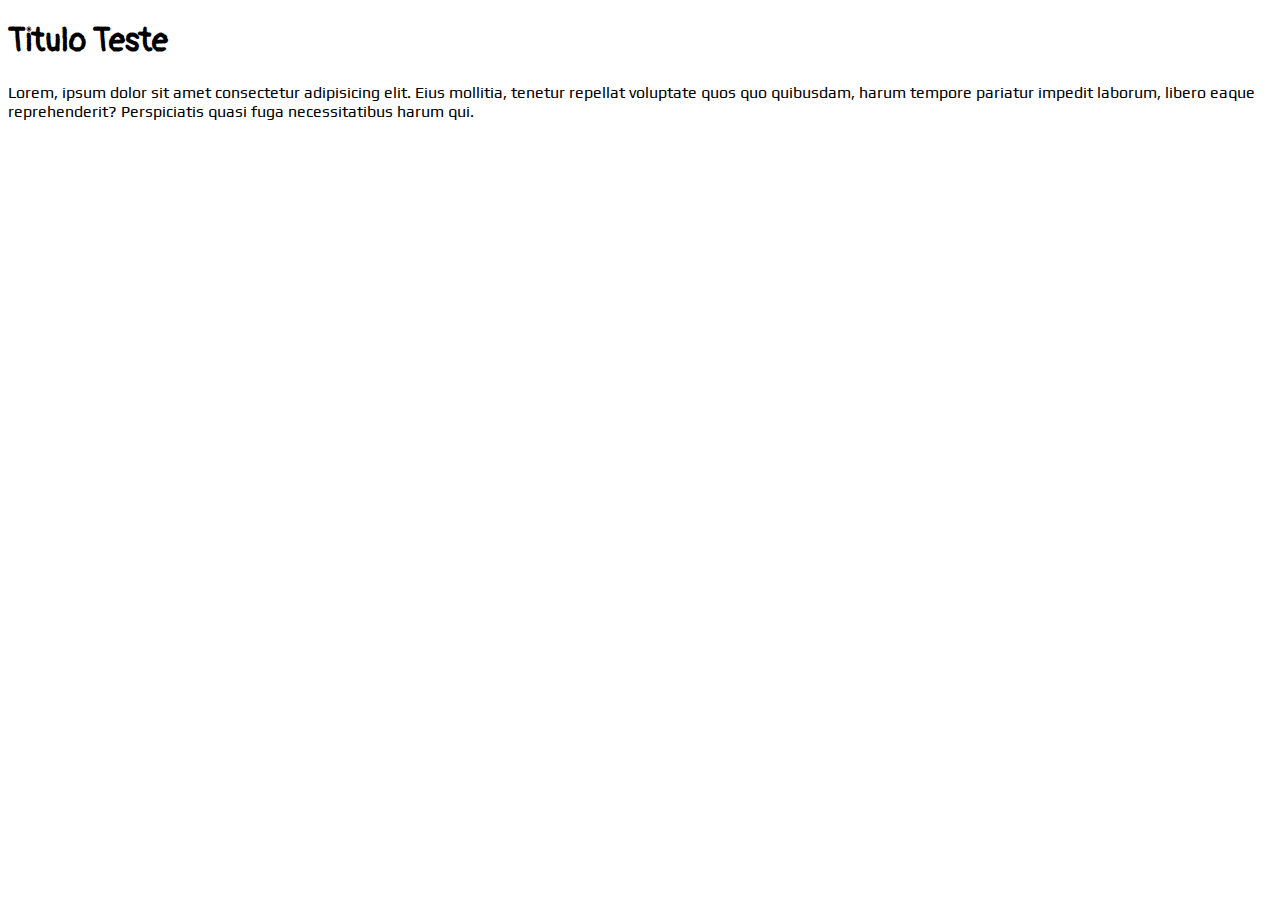
<file: HTML e CSS renovado/modulo02/exercicios/ex18/index.html>
<!DOCTYPE html>
<html lang="pt-br">
<head>
    <meta charset="UTF-8">
    <meta http-equiv="X-UA-Compatible" content="IE=edge">
    <meta name="viewport" content="width=device-width, initial-scale=1.0">
    <title>Usando o Google Fonts</title>
    <style>
        @import url('https://fonts.googleapis.com/css2?family=Pangolin&family=Play&display=swap');
        
        body{
            font-family: 'Play', sans-serif;
            font-size: 16px;
        }

        h1{
            font-family: 'Pangolin', sans-serif;
        }

    </style>
</head>
<body>
    <h1>Titulo Teste</h1>
    <p>
        Lorem, ipsum dolor sit amet consectetur adipisicing elit. Eius mollitia, tenetur repellat voluptate quos quo quibusdam, harum tempore pariatur impedit laborum, libero eaque reprehenderit? Perspiciatis quasi fuga necessitatibus harum qui.
    </p>
</body>
</html>
</file>
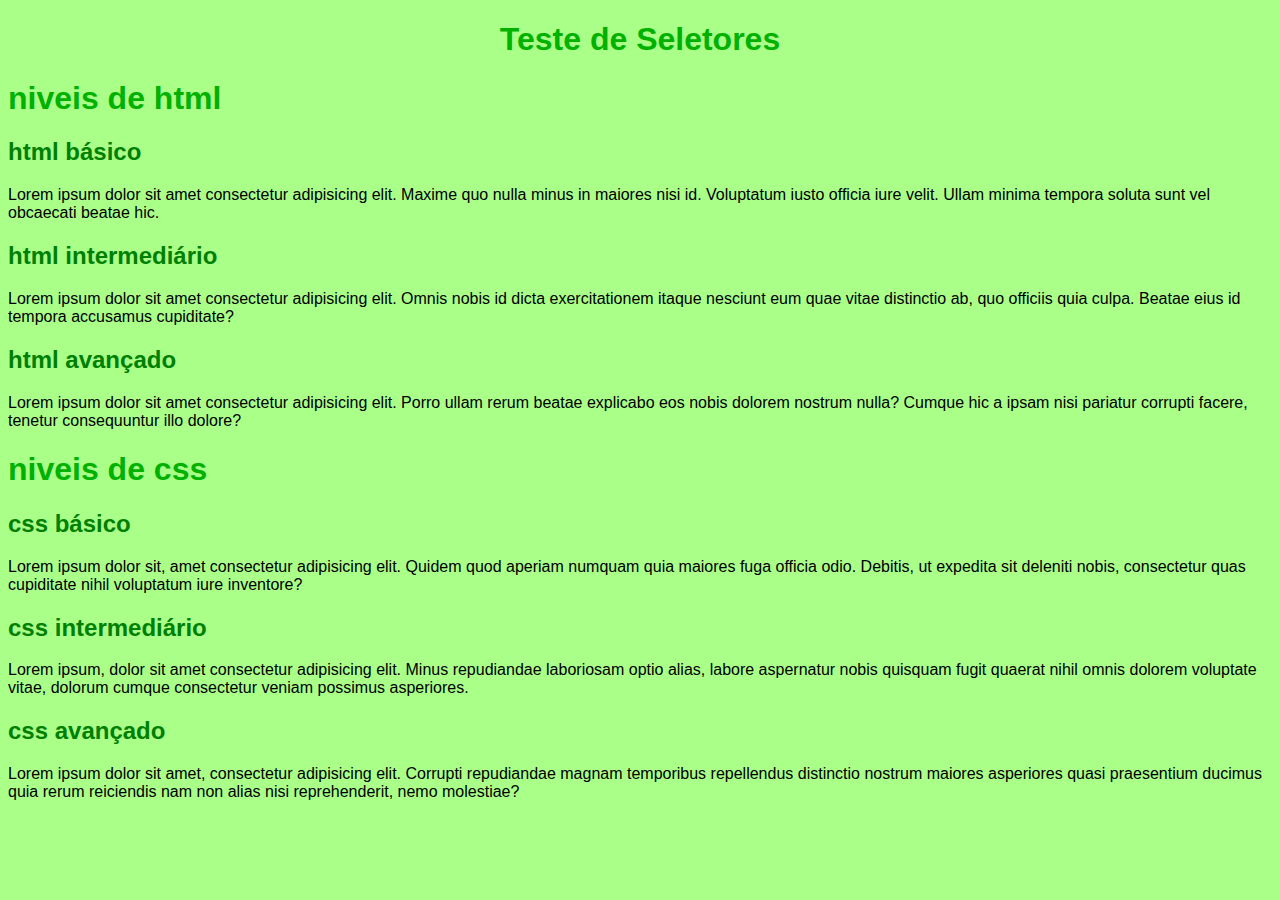
<file: HTML e CSS renovado/modulo02/exercicios/ex19/index.html>
<!DOCTYPE html>
<html lang="pt-br">
<head>
    <meta charset="UTF-8">
    <meta http-equiv="X-UA-Compatible" content="IE=edge">
    <meta name="viewport" content="width=device-width, initial-scale=1.0">
    <title>Testando seletores em html</title>
    <link rel="stylesheet" href="style.css">
</head>
<body>
    <h1 id="principal">Teste de Seletores</h1>
    <h1>niveis de html</h1>
    <h2>html básico</h2>
    <p>Lorem ipsum dolor sit amet consectetur adipisicing elit. Maxime quo nulla minus in maiores nisi id. Voluptatum iusto officia iure velit. Ullam minima tempora soluta sunt vel obcaecati beatae hic.</p>
    <h2>html intermediário</h2>
    <p>
        Lorem ipsum dolor sit amet consectetur adipisicing elit. Omnis nobis id dicta exercitationem itaque nesciunt eum quae vitae distinctio ab, quo officiis quia culpa. Beatae eius id tempora accusamus cupiditate?
    </p>
    <h2>html avançado</h2>
    <p>Lorem ipsum dolor sit amet consectetur adipisicing elit. Porro ullam rerum beatae explicabo eos nobis dolorem nostrum nulla? Cumque hic a ipsam nisi pariatur corrupti facere, tenetur consequuntur illo dolore?</p>
    <h1>niveis de css</h1>
    <h2>css básico</h2>
    <p>
        Lorem ipsum dolor sit, amet consectetur adipisicing elit. Quidem quod aperiam numquam quia maiores fuga officia odio. Debitis, ut expedita sit deleniti nobis, consectetur quas cupiditate nihil voluptatum iure inventore?
    </p>
    <h2>css intermediário</h2>
    <p>
        Lorem ipsum, dolor sit amet consectetur adipisicing elit. Minus repudiandae laboriosam optio alias, labore aspernatur nobis quisquam fugit quaerat nihil omnis dolorem voluptate vitae, dolorum cumque consectetur veniam possimus asperiores.
    </p>
    <h2>css avançado</h2>
    <p>Lorem ipsum dolor sit amet, consectetur adipisicing elit. Corrupti repudiandae magnam temporibus repellendus distinctio nostrum maiores asperiores quasi praesentium ducimus quia rerum reiciendis nam non alias nisi reprehenderit, nemo molestiae?</p>

    
</body>
</html>
</file>
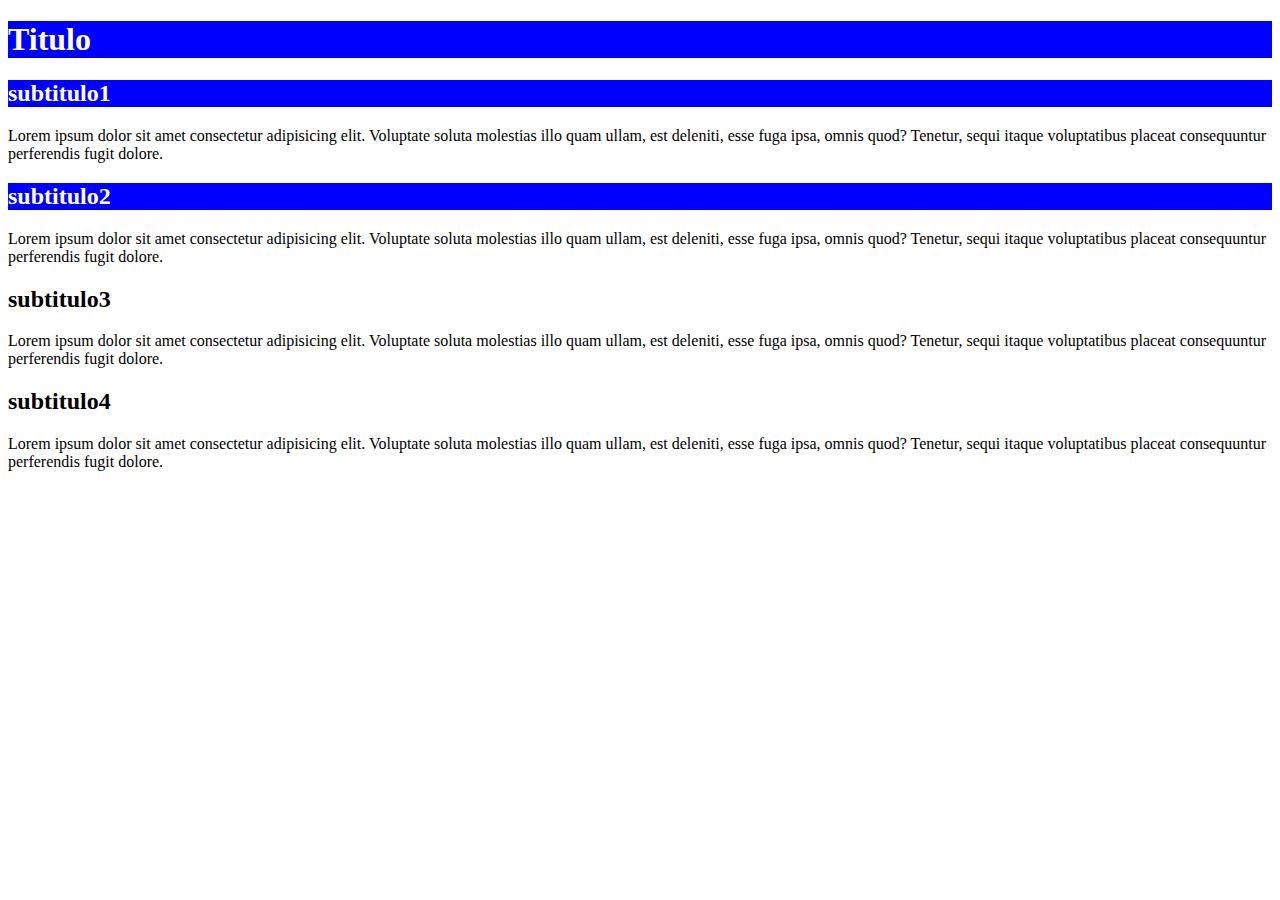
<file: HTML e CSS renovado/modulo02/exercicios/ex16/cor01.html>
<!DOCTYPE html>
<html lang="pt-br">
<head>
    <meta charset="UTF-8">
    <meta http-equiv="X-UA-Compatible" content="IE=edge">
    <meta name="viewport" content="width=device-width, initial-scale=1.0">
    <title>Exemplo de cores</title>
</head>
<body>
    <h1 style="background-color: blue; color: #FFFFFF;">
        Titulo
    </h1>
    <h2 style="background-color: rgb(00, 00, 255); color: rgb(255, 255, 255);">
        subtitulo1
    </h2>
    <p>
        Lorem ipsum dolor sit amet consectetur adipisicing elit. Voluptate soluta molestias illo quam ullam, est deleniti, esse fuga ipsa, omnis quod? Tenetur, sequi itaque voluptatibus placeat consequuntur perferendis fugit dolore.
    </p>
    <h2 style="background-color:hsl(240, 100%, 50%); color: hsl(0, 0%, 100%);">
        subtitulo2
    </h2>
    <p>
        Lorem ipsum dolor sit amet consectetur adipisicing elit. Voluptate soluta molestias illo quam ullam, est deleniti, esse fuga ipsa, omnis quod? Tenetur, sequi itaque voluptatibus placeat consequuntur perferendis fugit dolore.
    </p>
    <h2>
        subtitulo3
    </h2>
    <p>
        Lorem ipsum dolor sit amet consectetur adipisicing elit. Voluptate soluta molestias illo quam ullam, est deleniti, esse fuga ipsa, omnis quod? Tenetur, sequi itaque voluptatibus placeat consequuntur perferendis fugit dolore.
    </p>
    <h2>
        subtitulo4
    </h2>
    <p>
        Lorem ipsum dolor sit amet consectetur adipisicing elit. Voluptate soluta molestias illo quam ullam, est deleniti, esse fuga ipsa, omnis quod? Tenetur, sequi itaque voluptatibus placeat consequuntur perferendis fugit dolore.
    </p>
</body>
</html>
</file>
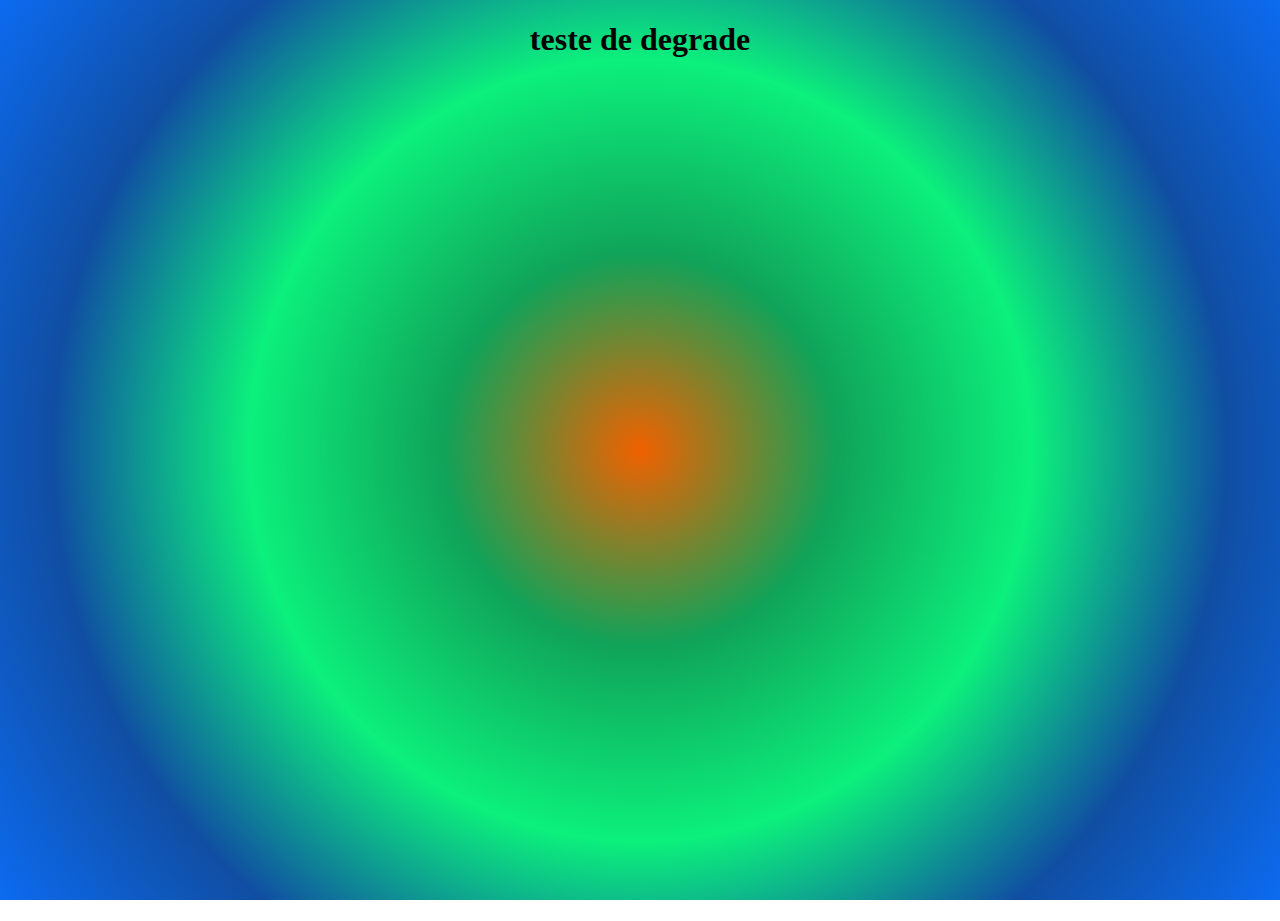
<file: HTML e CSS renovado/modulo02/exercicios/ex16/cor02.html>
<!DOCTYPE html>
<html lang="pt-br">
<head>
    <meta charset="UTF-8">
    <meta http-equiv="X-UA-Compatible" content="IE=edge">
    <meta name="viewport" content="width=device-width, initial-scale=1.0">
    <title>Degrade em CSS</title>
    <style>
        *{
            height: 100%;
        }
        h1{
            text-align: center;
        }
        body{
            /*background-image: linear-gradient(0deg, #F06100,#10A359,#0CF07C,#104EA3,#0C6BF0);*/
            background-image: radial-gradient(circle, #F06100,#10A359,#0CF07C,#104EA3,#0C6BF0);
            background-attachment: fixed;
        }
    </style>
</head>
<body>
    <h1>
        teste de degrade
    </h1>
</body>
</html>
</file>
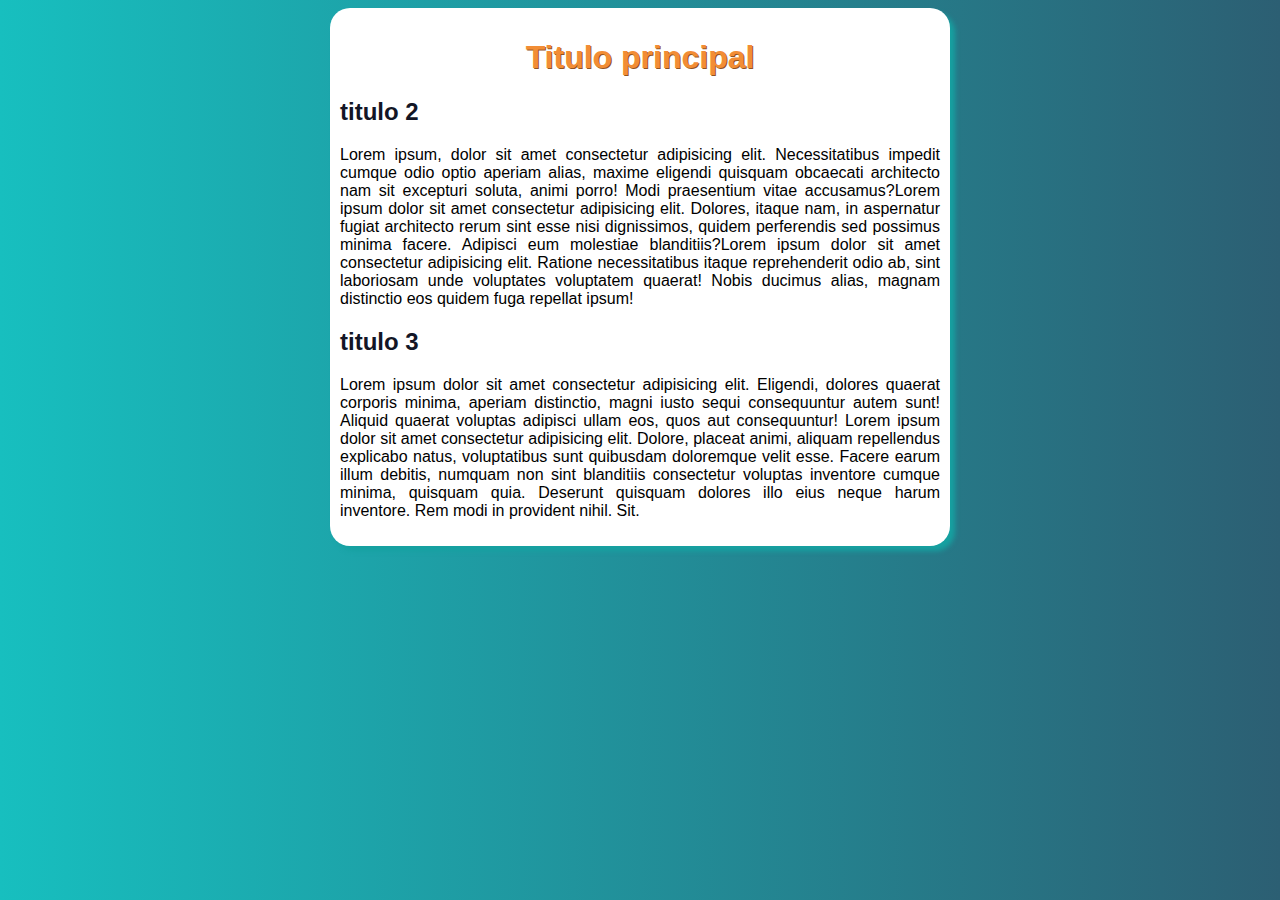
<file: HTML e CSS renovado/modulo02/exercicios/ex16/cor03.html>
<!DOCTYPE html>
<html lang="pt-br">
<head>
    <meta charset="UTF-8">
    <meta http-equiv="X-UA-Compatible" content="IE=edge">
    <meta name="viewport" content="width=device-width, initial-scale=1.0">
    <title>Exemplo de site</title>
    <link rel="stylesheet" href="style.css">
</head>
<body>
    <main>
        <h1>Titulo principal</h1>
        <h2>
            titulo 2
        </h2>
        <p>
            Lorem ipsum, dolor sit amet consectetur adipisicing elit. Necessitatibus impedit cumque odio optio aperiam alias, maxime eligendi quisquam obcaecati architecto nam sit excepturi soluta, animi porro! Modi praesentium vitae accusamus?Lorem ipsum dolor sit amet consectetur adipisicing elit. Dolores, itaque nam, in aspernatur fugiat architecto rerum sint esse nisi dignissimos, quidem perferendis sed possimus minima facere. Adipisci eum molestiae blanditiis?Lorem ipsum dolor sit amet consectetur adipisicing elit. Ratione necessitatibus itaque reprehenderit odio ab, sint laboriosam unde voluptates voluptatem quaerat! Nobis ducimus alias, magnam distinctio eos quidem fuga repellat ipsum!
        </p>
        <h2>
            titulo 3
        </h2>
        <p>
            Lorem ipsum dolor sit amet consectetur adipisicing elit. Eligendi, dolores quaerat corporis minima, aperiam distinctio, magni iusto sequi consequuntur autem sunt! Aliquid quaerat voluptas adipisci ullam eos, quos aut consequuntur! Lorem ipsum dolor sit amet consectetur adipisicing elit. Dolore, placeat animi, aliquam repellendus explicabo natus, voluptatibus sunt quibusdam doloremque velit esse. Facere earum illum debitis, numquam non sint blanditiis consectetur voluptas inventore cumque minima, quisquam quia. Deserunt quisquam dolores illo eius neque harum inventore. Rem modi in provident nihil. Sit.
        </p>
    </main>
</body>
</html>
</file>
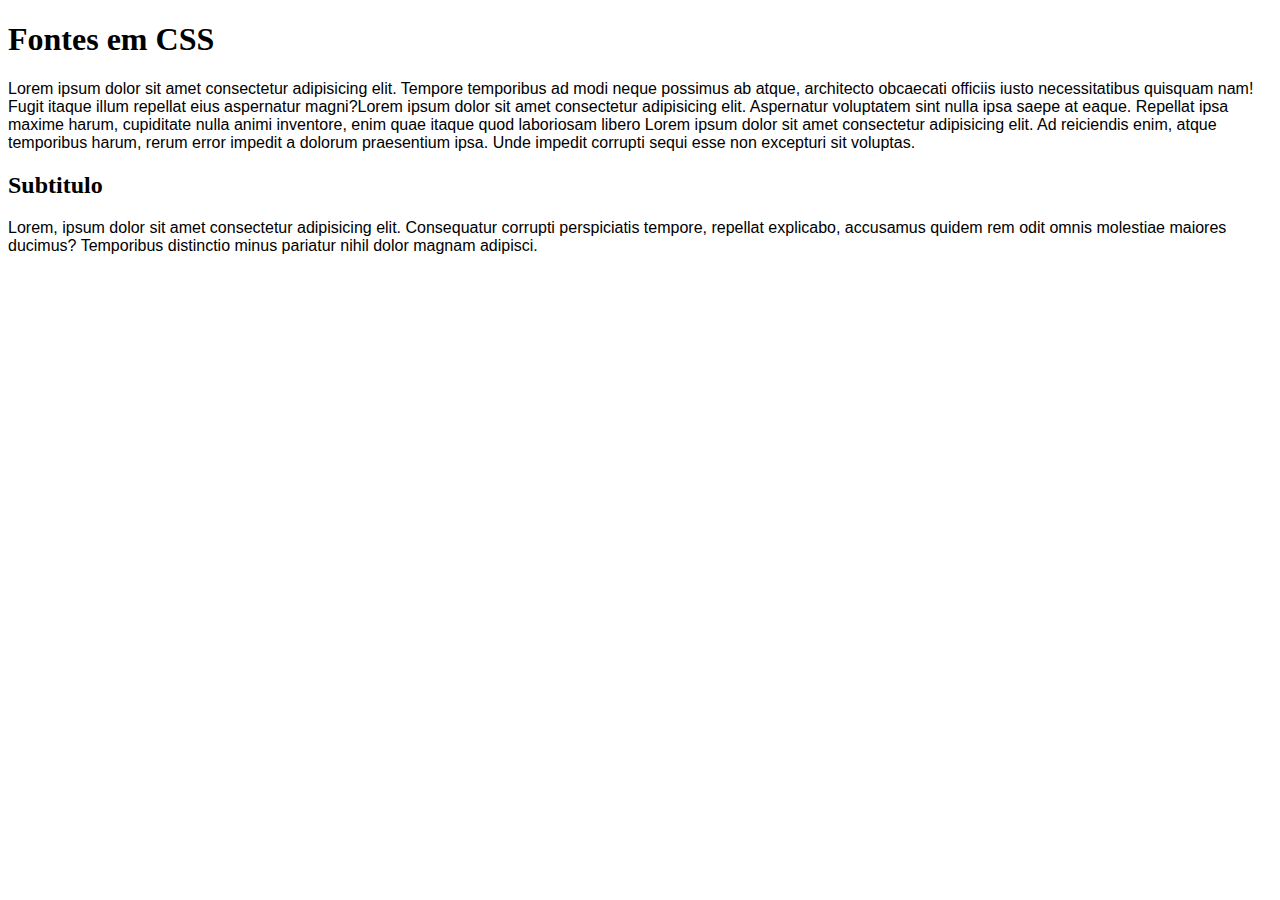
<file: HTML e CSS renovado/modulo02/exercicios/ex17/fonte01.html>
<!DOCTYPE html>
<html lang="pt-br">
<head>
    <meta charset="UTF-8">
    <meta http-equiv="X-UA-Compatible" content="IE=edge">
    <meta name="viewport" content="width=device-width, initial-scale=1.0">
    <title>teste de fontes</title>
    <style>
        body{
            font-family:Arial, Helvetica, sans-serif, Times, serif;
        }
        h1, h2{
            font-family: Georgia, 'Times New Roman', Times, serif;
        }
    </style>
</head>
<body>
    <h1>Fontes em CSS</h1>
    <p>
        Lorem ipsum dolor sit amet consectetur adipisicing elit. Tempore temporibus ad modi neque possimus ab atque, architecto obcaecati officiis iusto necessitatibus quisquam nam! Fugit itaque illum repellat eius aspernatur magni?Lorem ipsum dolor sit amet consectetur adipisicing elit. Aspernatur voluptatem sint nulla ipsa saepe at eaque. Repellat ipsa maxime harum, cupiditate nulla animi inventore, enim quae itaque quod laboriosam libero Lorem ipsum dolor sit amet consectetur adipisicing elit. Ad reiciendis enim, atque temporibus harum, rerum error impedit a dolorum praesentium ipsa. Unde impedit corrupti sequi esse non excepturi sit voluptas.
    </p>
    <h2>
        Subtitulo
    </h2>
    <p>
        Lorem, ipsum dolor sit amet consectetur adipisicing elit. Consequatur corrupti perspiciatis tempore, repellat explicabo, accusamus quidem rem odit omnis molestiae maiores ducimus? Temporibus distinctio minus pariatur nihil dolor magnam adipisci.
    </p>
</body>
</html>
</file>
<file: HTML e CSS renovado/modulo02/exercicios/ex19/style.css>
@charset "UTF-8";

body{
    background-color: rgb(170, 255, 136);
    font: 16px arial, helvetica;
}

h1{
    color: rgb(0, 177, 0);
}
#principal {
    text-align: center;
}
h2{
    color: green;
}
</file>
<file: HTML e CSS renovado/modulo02/exercicios/ex16/style.css>
@charset "UTF-8";
/* Color Theme Swatches in Hex */
.My-Color-Theme-1-hex { color: #013077; }
.My-Color-Theme-2-hex { color: #4D92F9; }
.My-Color-Theme-3-hex { color: #0264F7; }
.My-Color-Theme-4-hex { color: #254678; }
.My-Color-Theme-5-hex { color: #0250C4; }

/* Color Theme Swatches in Hex */
.My-Color-Theme-1-hex { color: #5245AD; }
.My-Color-Theme-2-hex { color: #F7741B; }
.My-Color-Theme-3-hex { color: #1F02F7; }
.My-Color-Theme-4-hex { color: #5AFA4B; }
.My-Color-Theme-5-hex { color: #0EAD00; }

/* Color Theme Swatches in Hex */
.Blues-Golds-1-hex { color: #131626; }
.Blues-Golds-2-hex { color: #2C5F73; }
.Blues-Golds-3-hex { color: #17BFBF; }
.Blues-Golds-4-hex { color: #F2B035; }
.Blues-Golds-5-hex { color: #F28D35; }

*{
    font-family: Arial, Helvetica, sans-serif;


}

body{
    background-image: linear-gradient(to right,#17BFBF,#2C5F73);
}

main{
    background-color: white;
    width: 600px;
    margin: auto;
    padding: 10px;
    border-radius: 20px;
    box-shadow: 5px 5px 5px #16a1a1;
}

main h1{
    color:#F28D35;
    text-shadow: 1px 1px 0 #91541f;
    text-align: center;
}

main h2{
    color: #131626;
}


p{
    text-align: justify;
}
</file>
